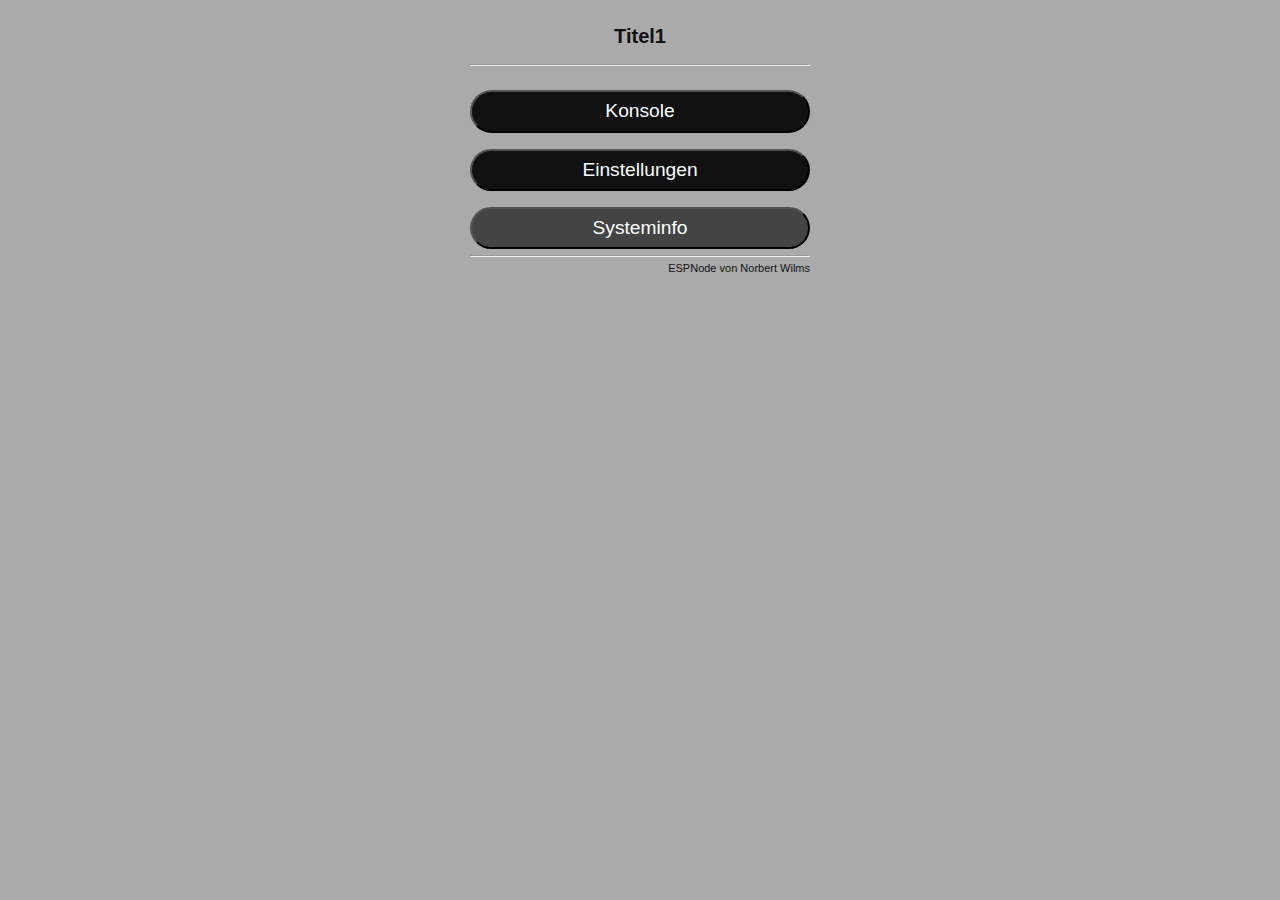
<file: data/index.html>
<!DOCTYPE html>
<html>
<head>
<meta charset="utf-8">
<meta name="viewport" content="width=device-width,initial-scale=1,user-scalable=no">
<link rel='stylesheet' type='text/css' href='style.css' />
<link rel="icon" type="image/x-icon" href="favicon.ico">
<script src="jquery.js"></script>
<script type="text/javascript">
var title="Hauptmenü";
var htmlversion = "0.999 beta3 (4/2025)";
var ledmatrix_active = 0;
var mqtt_active = 0;
var rf24gw_active = 0;
var display = 0;
var ledmatrix_x = 8;
var ledmatrix_y = 8;
var gateway = `ws://${window.location.hostname}/ws`;
var websocket;
var slider1val;
var slider1name;
var slider1label;
var slider2val;
var slider2name;
var slider2label;
var slider3val;
var slider3name;
var slider3label;
var temp;
var mqtt_active_old;
var mqttserver_old;
var mqttclient_old;
var mqtttopicp2_old;
var log_module_old;
var log_web_old;
var log_system_old;
var log_critical_old;
var log_mqtt_old;
var rf24hubname_old;
var rf24hubport_old;
var rf24gw_active_old;
var rf24gwno_old;
var rf24gwport_old;
var log_rf24_old;
var wifi_ssid_old;
var wifi_pass_old;
var tab_active;
const logs = [];
const stats = [];

window.addEventListener('load', onLoad);

function initWebSocket() {
    console.log('Trying to open a WebSocket connection...');
    websocket = new WebSocket(gateway);
    websocket.onopen    = onOpen;
    websocket.onclose   = onClose;
    websocket.onmessage = onMessage; // <-- add this line
}

function onOpen(event) {
    console.log('Connection opened');
//    alert(JSON.stringify(event.data));
    const json = JSON.parse(event.data, function (key, val) {
      prozessJS( key, val );
    });
}

function onClose(event) {
    console.log('Connection closed');
//    setTimeout(initWebSocket, 2000);
}

function onMessage(event) {
//  alert(JSON.stringify(event.data));
  const json = JSON.parse(event.data, function (key, val) {
    if (key.startsWith("audio_media_add_album") ) {
      prozessJS( "audio_media_add_album", val);
    } else
    if (key.startsWith("stat") ) {
      prozessJS( "stat", val);
    } else
    if (key.startsWith("tab_head") ) {
      prozessJS( "tab_head", val);
    } else
    if (key.startsWith("tab_line") ) {
      prozessJS( "tab_line", val);
    } else prozessJS( key, val );
  });
}

function onLoad(event) {
    initWebSocket();
}

function do_cmd(cmd, attr) {
  var mycmd = cmd + ":" + attr;
  websocket.send(mycmd);
}

$(document).ready(function(){
  switch_main();
  $("#titel2").hide();
  $("#rf24div").hide();
  $("#rf24log_div").hide();
  $("#out1div").hide();
  $("#out2div").hide();
  $("#out3div").hide();
  $("#out4div").hide();
  $("#sw1_div").hide();
  $("#sw2_div").hide();
  $("#sw3_div").hide();
  $("#sw4_div").hide();
  $("#slider1div").hide();
  $("#slider2div").hide();
  $("#slider3div").hide();
  $("#ledmatrix").hide();
  $("#audio_div").hide();
  $("#audio_radio_txt").hide();
  $("#audio_radio_but").hide();
  $("#audio_media_txt").hide();
  $("#audio_media_but").hide();
  $("#audio_speak_txt").hide();
  $("#audio_speak_but").hide();
  $("#audio_radio_settings").hide();
  $("#audio_media_settings").hide();
  $("#audio_speak_settings").hide();
  $("#audio_trebas").removeClass("change");
  $("#audio_menu").removeClass("change");
  $('#rf24gw').click(function() {
    if (!$(this).is(':checked')) {
      $("#rf24gw_div").hide();
      $("#rf24log_div").hide();
      rf24gw_active = 0;
    } else {
      $("#rf24gw_div").show();
      $("#rf24log_div").show();
      rf24gw_active = 1;
    }
  });
  $('#mqtt').click(function() {
    if (!$(this).is(':checked')) {
      $("#mqtt_div").hide();
      $("#mqttlog_div").hide();
      mqtt_active = 0;
    } else {
      $("#mqtt_div").show();
      $("#mqttlog_div").show();
      mqtt_active = 1;
    }
  });
  $('#console_tab1').click(function () {
    show_tab1();
    $.get("/debugfile.txt", function(data) {
      $("#console").html(data);
    });
  });

  $('#console_tab2').click(function () {
    show_tab2();
    $("#console").html(logs.join("\r\n"));
  });

  $('#console_tab3').click(function () {
    show_tab3();
    $("#console").html(stats.join("\r\n"));
  });

  $('#console_cmd').keypress(function(e) {
    // Enter pressed?
    if(e.which == 10 || e.which == 13) {
      var mycmd = $('#console_cmd').val();
      websocket.send(mycmd);
      $('#console_cmd').val("");
    }
  });

  $('#audio_radio_but').click(function () {
//    alert("audio_radio click func");
    do_cmd("audio_radio","1");
  });

  $('#audio_radio_but').change(function () {
    alert("audio_radio change func");
    $("#audio_radio_sel").empty();
    do_cmd("audio_radio_fill","1");
  });

  $('#audio_radio_sel').click(function() {
    $("#audio_radio_stn_name").val($('#audio_radio_sel option:selected').text());
    $("#audio_radio_stn_url").val($('#audio_radio_sel option:selected').val());
    do_cmd("audio_radio_set_stn",$('#audio_radio_sel option:selected').text());
  });
  $('#audio_media_but').click(function () {
    do_cmd("audio_media","1");
  });

  $('#audio_speak_but').click(function () {
    do_cmd("audio_speak","1");
  });

  $("#audio_vol").change(function() {
    do_cmd("audio_vol",$(this).val());
//    alert("audio_vol");
  });

  $("#audio_tre").change(function() {
    do_cmd("audio_tre",$(this).val());
//    alert("audio_tre");
  });

  $("#audio_bas").change(function() {
    do_cmd("audio_bas",$(this).val());
//    alert("audio_bas"+$(this).val());
  });

 });

function show_tab1() {
  $("#console_tab1").removeClass("tab_passive").addClass("tab_active");
  $("#console_tab2").removeClass("tab_active").addClass("tab_passive");
  $("#console_tab3").removeClass("tab_active").addClass("tab_passive");
  tab_active = 1;
}

function show_tab2() {
  $("#console_tab2").removeClass("tab_passive").addClass("tab_active");
  $("#console_tab1").removeClass("tab_active").addClass("tab_passive");
  $("#console_tab3").removeClass("tab_active").addClass("tab_passive");
  tab_active = 2;
}

function show_tab3() {
  $("#console_tab3").removeClass("tab_passive").addClass("tab_active");
  $("#console_tab1").removeClass("tab_active").addClass("tab_passive");
  $("#console_tab2").removeClass("tab_active").addClass("tab_passive");
  tab_active = 3;
}

function prozessJS( key, val ) {
//alert(key + " : " + JSON.stringify(val));
  switch(key) {
// Alle Seiten    
    case "titel1":
      $("#titel1").html(val);
      $("#titel").html(val+" - "+title);
    break;
    case "titel2":
      $("#titel2").html(val);
      $("#titel2").show();
    break;
// Hauptseite 
    case "out1":
      $("#out1").html(val);
      $("#out1div").show();
    break;
    case "out2":
      $("#out2").html(val);
      $("#out2div").show();
    break;
    case "out3":
      $("#out3").html(val);
      $("#out3div").show();
    break;
    case "out4":
      $("#out4").html(val);
      $("#out4div").show();
    break;
    case "sw1":
      if ( val > 0.5 ) {
        $("#sw1_but").css("color","black").css("background-color","yellow");
        $("#sw1_but").html("ein");
      } else {
        $("#sw1_but").css("color","white").css("background-color","black");
        $("#sw1_but").html("aus");
      }
    break;
    case "sw1_format":
      $("#sw1_div").css("width","100%");
      $("#sw1_div").show();
    break;
    case "sw1_label":
      $("#sw1_lab").html(val);
    break;
    case "sw2":
      if ( val > 0.5 ) {
        $("#sw2_but").css("color","black").css("background-color","yellow");
        $("#sw2_but").html("ein");
      } else {
        $("#sw2_but").css("color","white").css("background-color","black");
        $("#sw2_but").html("aus");
      }
    break;
    case "sw2_format":
      $("#sw1_div").css("width","50%");
      $("#sw2_div").css("width","50%");
      $("#sw2_div").show();
    break;
    case "sw2_label":
      $("#sw2_lab").html(val);
    break;
    case "sw3":
      if ( val > 0.5 ) {
        $("#sw3_but").css("color","black").css("background-color","yellow");
        $("#sw3_but").html("ein");
      } else {
        $("#sw3_but").css("color","white").css("background-color","black");
        $("#sw3_but").html("aus");
      }
    break;
    case "sw3_format":
      $("#sw1_div").css("width","33%");
      $("#sw2_div").css("width","33%");
      $("#sw3_div").css("width","33%");
      $("#sw3_div").show();
    break;
    case "sw3_label":
      $("#sw3_lab").html(val);
    break;
    case "sw4":
      if ( val > 0.5 ) {
        $("#sw4_but").css("color","black").css("background-color","yellow");
        $("#sw4_but").html("ein");
      } else {
        $("#sw4_but").css("color","white").css("background-color","black");
        $("#sw4_but").html("aus");
      }
    break;
    case "sw4_format":
      $("#sw1_div").css("width","25%");
      $("#sw2_div").css("width","25%");
      $("#sw3_div").css("width","25%");
      $("#sw4_div").css("width","25%");
      $("#sw4_div").show();
    break;
    case "sw4_label":
      $("#sw4_lab").html(val);
    break;
    case "slider1":
      $("#slider1div").show();
      $("#slider1").change(function() {
        var mycmd = slider1name;
        mycmd = mycmd + "=";
        mycmd = mycmd + $(this).val();
        websocket.send(mycmd);
      });
    break;
    case "slider1name":
      slider1name = val;
    break;
    case "slider1label":
      slider1label = val;
      $("#slider1label").html(val);
    break;
    case "slider1max":
      $("#slider1").attr('max', val);
    break;
    case "slider1val":
      slider1val = val;
      $("#slider1").val(val);
      $("#slider1label").html(slider1label+": "+slider1val);
    break;
    case "slider2":
      $("#slider2div").show();
      $("#slider2").change(function() {
        var mycmd = slider2name;
        mycmd = mycmd + "=";
        mycmd = mycmd + $(this).val();
        websocket.send(mycmd);
      });
    break;
    case "slider2name":
      slider2name = val;
    break;
    case "slider2label":
      slider2label = val;
      $("#slider2label").html(val);
    break;
    case "slider2max":
      $("#slider2").attr('max', val);
    break;
    case "slider2val":
      slider2val = val;
      $("#slider2").val(val);
      $("#slider2label").html(slider2label+": "+slider2val);
    break;
    case "slider3":
      $("#slider3div").show();
      $("#slider3").change(function() {
        var mycmd = slider3name;
        mycmd = mycmd + "=";
        mycmd = mycmd + $(this).val();
        websocket.send(mycmd);
      });
    break;
    case "slider3name":
      slider3name = val;
    break;
    case "slider3label":
      slider3label = val;
      $("#slider3label").html(val);
    break;
    case "slider3max":
      $("#slider3").attr('max', val);
    break;
    case "slider3val":
      slider3val = val;
      $("#slider3").val(val);
      $("#slider3label").html(slider3label+": "+slider3val);
    break;
    case "matrix_x":
      ledmatrix_x = val;
    break;
    case "matrix_y":
      ledmatrix_y = val;
    break;
    case "matrix":
    // Matrix mit daten füllen
      for (let i = 0; i < val.length; i++) {
        if ( val[i] == "1" ) {
          $("#disp_dot_"+i).css("background","white");
        } else {
          $("#disp_dot_"+i).css("background","gray");
        }
      }
    break;
    case "show_matrix":
    // Aufbau der LED Matrix
      for (let y = 0; y < ledmatrix_y; y++) {
        $("#display").append("<div id='disp_line_"+y+"' class='ledmatrix_line'><div>");
        for (let x = 0; x < ledmatrix_x; x++) {
          var z = ledmatrix_x * y + x;
          $("#disp_line_"+y).append("<div id='disp_dot_"+z+"' class='ledmatrix_dot'><div>");
        }
      }
      $("#ledmatrix").show();
    break;
// Ab hier Audiomodul    
    case "audio_show":
      $("#audio_div").show();
    break;
    case "audio_trebas_enable":
    if ( val > 0.5 ) {
        $("#audio_trebas_enable").show();
      } else {
        $("#audio_trebas_enable").hide();
      }
    break;
    case "audio_trebas_settings":
      if ( val > 0.5 ) {
        $("#audio_settings").show();
      } else {
        $("#audio_settings").hide();
      }
    break;
    case "audio_settings":
      if ( val > 0.5 ) {
        $("#audio_settings").show();
      } else {
        $("#audio_settings").hide();
      }
    break;
    case "audio_radio_show":
      if ( val > 0.5 ) {
        $("#audio_radio_txt").show();
        $("#audio_radio_but").show();
      }
    break;
    case "audio_radio":
      audio_mediaswitch();
      if ( val > 0.5 ) {
        $("#audio_radio_but").css("color","black").css("background-color","yellow");
        $("#audio_radio_but").html("ein");
        $("#audio_radio_settings").show();
      }
    break;
    case "audio_media_show":
    // Zeigt den Mediaplayerbutton an wenn val = 1 sonst wird er ausgeblendet
      if ( val > 0.5 ) {
        $("#audio_media_txt").show();
        $("#audio_media_but").show();
      }
    break;
    case "audio_media":
    // Schaltet den Mediaplayer ein
      audio_mediaswitch();
      if ( val > 0.5 ) {
        $("#audio_media_but").css("color","black").css("background-color","yellow");
        $("#audio_media_but").html("ein");
        $("#audio_media_settings").show();
        $("#audio_media_alben").html(" ");
      }
    break;
    case "audio_media_active":
    // Schaltet den Mediaplayer ein
      if ( val > 0.5 ) {
        $("#audio_media_but").css("color","black").css("background-color","yellow");
        $("#audio_media_but").html("ein");
        $("#audio_media_alben").html(" ");
        $("#audio_trebas").removeClass("change");
        $("#audio_menu").removeClass("change");
        $("#audiomsg1div").hide();
        $("#audiomsg2div").hide();
        $("#audiomsg3div").hide();
        $("#audiomsg4div").hide();
        $("#audio_trebas_settings").hide();
        $("#audio_settings").hide();
        $("#audio_radio_settings").hide();
        $("#audio_media_settings").show();
        $("#audio_speak_settings").hide();
      }
    break;
    case "audio_media_add_album":
// Syntax: Typ: A=Album, T=Titel; Albumnummer; Titelnummer (0 bei Album); Titel
//      $("#audio_media_alben").append("...");
      const AlbumData = val.split("#");
      if (AlbumData[0] == "A") {
        $("#audio_media_alben").append("<img id='mp_album"+AlbumData[1]+"_play' src='play.png' height=#50px' width='50px'>"+
                                   "<img id='mp_album"+AlbumData[1]+"_img' src='dir_close.png' height='50px' width='50px'>"+
                                   "<div style='width: 200px;float: right;'>"+AlbumData[3]+"</div><br>"+
                                   "<div id='mp_album"+AlbumData[1]+"'></div");
        $("#mp_album"+AlbumData[1]).hide();
        $("#mp_album"+AlbumData[1]+"_img").click(function() {
          if ($("#mp_album"+AlbumData[1]).is(':hidden')) {
            $("#mp_album"+AlbumData[1]+"_img").attr("src","dir_open.png");
            $("#mp_album"+AlbumData[1]).show();
            $("#mp_album"+AlbumData[1]+"_play").attr("src","leer.png");
//            alert("Now request Albumdata");
            do_cmd("audio_media_get_album",AlbumData[1]);
          } else {
            $("#mp_album"+AlbumData[1]+"_img").attr("src","dir_close.png");
            $("#mp_album"+AlbumData[1]).hide();
            $("#mp_album"+AlbumData[1]+"_play").attr("src","play.png");
          }
        });
        $("#mp_album"+AlbumData[1]+"_play").click(function() {
          //alert("Play_dir:"+AlbumData[1]);
          do_cmd("audio_media_play_album",AlbumData[1]);
        });
        } else {
        $("#mp_album"+AlbumData[1]).append("<img id='mp_d"+AlbumData[1]+"f"+AlbumData[2]+"_play' src='play.png' height='50px' width='50px'>"+
                                  "<img src='leer.png' height='50px' width='50px'>"+
                                  "<img id='mp_d"+AlbumData[1]+"f"+AlbumData[2]+"_img' src='mp3file.png' height='50px' width='50px'>"+
                                  "<div style='width: 150px;float: right;'>"+AlbumData[3]+"</div><br>");
        $("#mp_d"+AlbumData[1]+"f"+AlbumData[2]+"_play").click(function() {
          //alert("Play_dir:"+AlbumData[1]+" File:"+AlbumData[2]);
          do_cmd("audio_media_play_song",AlbumData[1]+"#"+AlbumData[2]);
        });
      }

    break;
    case "audio_speak_show":
      if ( val > 0.5 ) {
        $("#audio_speak_txt").show();
        $("#audio_speak_but").show();
      }
    break;
    case "audio_speak":
      audio_mediaswitch();
      if ( val > 0.5 ) {
        $("#audio_speak_but").css("color","black").css("background-color","yellow");
        $("#audio_speak_but").html("ein");
        $("#audio_speak_settings").show();
      }
    break;
    case "audio_vol":
      $("#audio_vol").val(val);
    break;
    case "audio_tre":
      $("#audio_tre").val(val);
    break;
    case "audio_bas":
      $("#audio_bas").val(val);
    break;
    case "audiomsg1":
      $("#audiomsg1div").show();
      $("#audiomsg1").html(val);
    break;
    case "audiomsg2":
      $("#audiomsg2div").show();
      $("#audiomsg2").html(val);
    break;
    case "audiomsg3":
      $("#audiomsg3div").show();
      $("#audiomsg3").html(val);
    break;
    case "audiomsg4":
      $("#audiomsg4div").show();
      $("#audiomsg4").html(val).css("fontSize", 10);
    break;
    case "audio_radio_empty":
      $('#audio_radio_sel').empty();
    break;
    case "audio_radio_add_stn":
      const valArray = val.split(";");
      $('#audio_radio_sel').append($('<option>', {
        value: valArray[0],
        text: valArray[1]
      }));
    break;
    case "audio_radio_stn_name":
      $("#audio_radio_stn_name").val(val);
    break;
    case "audio_radio_stn_url":
      $("#audio_radio_stn_url").val(val);
    break;
    //Ab hier Konsole
    case "log":
      logs[logs.length]=val;
      if ( tab_active == 2 ) {
        $('#console').html(logs.join("\r\n"));
      }
    break;
    case "logclear":
      if ( tab_active == 2 ) {
        $('#console').html(" ");
      }
      logs.length = 0;
    break;
    case "stat":
      show_tab3();
      stats[stats.length]=val;
      if ( tab_active == 3 ) {
        $('#console').html(stats.join("\r\n"));
      }
    break;
    case "clear_stat":
      if ( tab_active == 3 ) {
        $('#console').html(" ");
      }
      stats.length = 0;
    break;

// Ab hier für Einstellungen
case "wifi_ssid":
      $("#wifi_ssid").val(val);
      wifi_ssid_old = val;
    break;
    case "wifi_pass":
      $("#wifi_pass").val(val);
      wifi_pass_old = val;
    break;
    case "set_rf24gw_enable":
      if ( val == 1 ) { 
        $('#rf24gw_fs').show();
      } else { 
        $('#rf24gw_fs').hide(); 
      }
    break;
    case "set_rf24gw_active":
      if ( val == 1 ) {
        rf24gw_active = true;
        rf24gw_active_old = true;
        $("#rf24gw_div").show(); 
        $("#rf24log_div").show();
	      $('#rf24gw').prop('checked', true);
      } else {
        rf24gw_active = false;
        rf24gw_active_old = false;
        $("#rf24gw_div").hide();
        $("#rf24log_div").hide();
	      $('#rf24gw').prop('checked', false);
      }
    break;
    case "set_RF24HUB-Server":
      rf24hubname_old = val;
      $('#rf24hubname').val(val);
    break;
    case "set_RF24HUB-Port":
      rf24hubport_old = val;
      $('#rf24hubport').val(val);
    break;
    case "set_RF24GW-Port":
      rf24gwport_old = val;
      $('#rf24gwport').val(val);
    break;
    case "set_RF24GW-No":
      rf24gwno_old = val;
      $('#rf24gwno').val(val);
    break;
    case "set_mqtt_enable":
      if (val == 1) {
        $('#mqtt_fs').show();
      } else {
        $('#mqtt_fs').hide();
        $('#mqttlog_div').hide();
      }
    break;
    case "set_mqtt_active":
      if (val == 1) {
        mqtt_active_old = true;
        $('#mqtt_div').show();
        $('#mqttlog_div').show();
	      $('#mqtt').prop('checked', true);
        mqtt_active = true;
      } else {
        mqtt_active_old = false;
        $('#mqtt_div').hide();
        $('#mqttlog_div').hide();
	      $('#mqtt').prop('checked', false);
        mqtt_active = false;
      }
    break;
    case "set_mqttserver":
      mqttserver_old = val;
      $('#mqttserver').val(val);
    break;
    case "set_mqttclient":
      mqttclient_old = val;
      $('#mqttclient').val(val);
    break;
    case "set_mqtttopicp2":
      mqtttopicp2_old = val;
      $('#mqtttopicp2').val(val);
    break;
    case "log_module":
      if ( val == 1 ) {
        log_module_old = true;
        $('#log_module').prop('checked', true);
      } else {
        log_module_old = false;
        $('#log_module').prop('checked', false);
      }
    break;
    case "log_rf24":
      if ( val == 1 ) {
        log_rf24_old = true;
        $('#log_rf24').prop('checked', true);
      } else {
        log_rf24_old = false;
        $('#log_rf24').prop('checked', false);
      }
    break;
    case "log_mqtt":
      if ( val == 1 ) {
        log_mqtt_old = true;
        $('#log_mqtt').prop('checked', true);
      } else {
        log_mqtt_old = false;
        $('#log_mqtt').prop('checked', false);
      }
    break;
    case "log_web":
      if ( val == 1 ) {
        log_web_old = true;
        $('#log_web').prop('checked', true);
      } else {
        log_web_old = false;
        $('#log_web').prop('checked', false);
      }
    break;
    case "log_system":
      if ( val == 1 ) {
        log_system_old = true;
        $('#log_system').prop('checked', true);
      } else {
        log_system_old = false;
        $('#log_system').prop('checked', false);
      }
    break;
    case "log_critical":
      if ( val == 1 ) {
        log_critical_old = true;
        $('#log_critical').prop('checked', true);
      } else {
        log_critical_old = false;
        $('#log_critical').prop('checked', false);
      }
    break;

// Ab hier für Sysinfo
    case "wifi_network":
      $("#wifinw2").append(" "+val+"<br>");
    break;
    case "Platform":
      $("#Tab").append("<tr><td colspan=2 class='tab_head'>Host:</td></tr>"+
                       "<tr><td class='tab_left'> Platform: </td><td class='tab_right'>"+val+"</td></tr>");
    break;
    case "Cores":
      $("#Tab").append("<tr><td class='tab_left'> Cores: </td><td class='tab_right'>"+val+"</td></tr>");
    break;
    case "Hostname":
      $("#Tab").append("<tr><td class='tab_left'> Hostname: </td><td class='tab_right'>"+val+"</td></tr>");
    break;
    case "CpuFreq":
      $("#Tab").append("<tr><td class='tab_left'> CPU Speed: </td><td class='tab_right'>"+val+"</td></tr>");
    break;
    case "FlashSize":
      $("#Tab").append("<tr><td class='tab_left'> Flash Size: </td><td class='tab_right'>"+val+"</td></tr>");
    break;
    case "FlashFreq":
      $("#Tab").append("<tr><td class='tab_left'> Flash Speed: </td><td class='tab_right'>"+val+"</td></tr>");
    break;
    case "Sketchsize":
      $("#Tab").append("<tr><td class='tab_left'> Sketch Size: </td><td class='tab_right'>"+val+"</td></tr>");
    break;
    case "Freespace":
      $("#Tab").append("<tr><td class='tab_left'> Free Space: </td><td class='tab_right'>"+val+"</td></tr>");
    break;
    case "Heap_free":
      $("#Tab").append("<tr><td class='tab_left'> Heap Free: </td><td class='tab_right'>"+val+"</td></tr>");
    break;
    case "Heap_max":
      $("#Tab").append("<tr><td class='tab_left'> Heap Max: </td><td class='tab_right'>"+val+"</td></tr>");
    break;
    case "Heap_frag":
      $("#Tab").append("<tr><td class='tab_left'> Heap Fragmentation: </td><td class='tab_right'>"+val+"</td></tr>");
    break;
    case "PSRamSize":
      $("#Tab").append("<tr><td class='tab_left'> PSRAM Size: </td><td class='tab_right'>"+val+"</td></tr>");
    break;
    case "PsRamFree":
      $("#Tab").append("<tr><td class='tab_left'> PSRAM Free: </td><td class='tab_right'>"+val+"</td></tr>");
    break;
    case "ResetReason":
      $("#Tab").append("<tr><td class='tab_left'> Reset Reason: </td><td class='tab_right'>"+val+"</td></tr>");
    break;
    case "Vcc":
      $("#Tab").append("<tr><td class='tab_left'> Vcc: </td><td class='tab_right'>"+val+"</td></tr>");
    break;
    case "UpTime":
      $("#Tab").append("<tr><td class='tab_left'> Uptime: </td><td class='tab_right'>"+val+"</td></tr>");
    break;
    case "IP":
      $("#Tab").append("<tr><td colspan=2 class='tab_head'>Network:</td></tr>"+
                       "<tr><td class='tab_left'> IP Address: </td><td class='tab_right'>"+val+"</td></tr>");
    break;
    case "SubNetMask":
      $("#Tab").append("<tr><td class='tab_left'> Sub Net Mask: </td><td class='tab_right'>"+val+"</td></tr>");
    break;
    case "GW-IP":
      $("#Tab").append("<tr><td class='tab_left'> Gateway IP: </td><td class='tab_right'>"+val+"</td></tr>");
    break;
    case "DnsIP":
      $("#Tab").append("<tr><td class='tab_left'> DNS Server IP: </td><td class='tab_right'>"+val+"</td></tr>");
    break;
    case "SSID":
      $("#Tab").append("<tr><td class='tab_left'> SSID: </td><td class='tab_right'>"+val+"</td></tr>");
    break;
    case "Channel":
      $("#Tab").append("<tr><td class='tab_left'> Channel: </td><td class='tab_right'>"+val+"</td></tr>");
    break;
    case "BSSID":
      $("#Tab").append("<tr><td class='tab_left'> BSSID: </td><td class='tab_right'>"+val+"</td></tr>");
    break;
    case "MAC":
      $("#Tab").append("<tr><td class='tab_left'> MAC Address: </td><td class='tab_right'>"+val+"</td></tr>");
    break;
    case "IdeVer":
      $("#Tab").append("<tr><td colspan=2 class='tab_head'>Build System:</td></tr>"+
                       "<tr><td class='tab_left'> IDE Version: </td><td class='tab_right'>"+val+"</td></tr>");
    break;
    case "CoreVer":
      $("#Tab").append("<tr><td class='tab_left'> Core Version: </td><td class='tab_right'>"+val+"</td></tr>");
    break;
    case "SdkVer":
      $("#Tab").append("<tr><td class='tab_left'> SDK Version: </td><td class='tab_right'>"+val+"</td></tr>");
    break;
    case "SW":
      $("#Tab").append("<tr><td class='tab_left'> Software Version: </td><td class='tab_right'>"+val+"</td></tr>");
      $("#Tab").append("<tr><td class='tab_left'> HTML Version: </td><td class='tab_right'>"+htmlversion+"</td></tr>");
    break;
    case "mqttserver":
      if (mqtt_active == 1)
        $("#Tab").append("<tr><td colspan=2 class='tab_head'>MQTT:</td></tr>"
			  +"<tr><td class='tab_left'> MQTT Server: </td><td class='tab_right'>"+val+"</td></tr>");
    break;
    case "mqttclient":
      if (mqtt_active == 1)
        $("#Tab").append("<tr><td class='tab_left'> MQTT Client: </td><td class='tab_right'>"+val+"</td></tr>");
    break;
    case "mqtttopicp2":
      if (mqtt_active == 1)
        $("#Tab").append("<tr><td class='tab_left'> MQTT Topic Part2: </td><td class='tab_right'>"+val+"</td></tr>");
    break;
    case "RF24HUB-Server":
      if ( rf24gw_active == 1 ) 
        $("#Tab").append("<tr><td colspan=2 class='tab_head'>RF24 Gateway:</td></tr>"
            +"<tr><td class='tab_left'> RF24 Hub Server: </td><td class='tab_right'>"+val+"</td></tr>");
    break;
    case "RF24HUB-Port":
      if ( rf24gw_active == 1 ) 
        $("#Tab").append("<tr><td class='tab_left'> RF24 Hub UDP Port: </td><td class='tab_right'>"+val+"</td></tr>");
    break;
    case "RF24GW-Port":
      if ( rf24gw_active == 1 ) 
        $("#Tab").append("<tr><td class='tab_left'> RF24 GW UDP Port: </td><td class='tab_right'>"+val+"</td></tr>");
    break;
    case "RF24GW-No":
      if ( rf24gw_active == 1 ) 
        $("#Tab").append("<tr><td class='tab_left'> RF24 GW Nummer: </td><td class='tab_right'>"+val+"</td></tr>");
    break;
    case "sens-hw":
      $("#Tab").append("<tr><td colspan=2 class='tab_head'>Sensor:</td></tr>");
      $("#Tab").append("<tr><td class='tab_left'> Hardware: </td><td class='tab_right'>"+val+"</td></tr>");
    break;  
    case "sens-res":
      $("#Tab").append("<tr><td class='tab_left'> Resolution: </td><td class='tab_right'>"+val+"</td></tr>");
    break;
    case "sdcard_enable":
      if (val > 0.5) {
        $("#Tab").append("<tr><td colspan=2 class='tab_head'>SD-Karte:</td></tr>");
      }
    break;
    case "sdcard_size":
      let n1 = val/1000/1000/1000;
      $("#Tab").append("<tr><td class='tab_left'> Größe: </td><td class='tab_right'>"+n1.toFixed(2)+" GB</td></tr>");
    break;
    case "sdcard_used":
      let n2 = val/1000/1000/1000;
      $("#Tab").append("<tr><td class='tab_left'> Belegt: </td><td class='tab_right'>"+n2.toFixed(2)+" GB</td></tr>");
    break;
    case "tab_head":
      $("#Tab tr:last").after("<tr><td colspan=2 class='tab_head'>"+val+"</td></tr>");
    break;
    case "tab_line":
      tabline = val.split("#");
      $("#Tab tr:last").after("<tr><td class='tab_left'>"+tabline[0]+"</td><td class='tab_right'>"+tabline[1]+"</td></tr>");
    break;
    case "alert":
      alert(val);
    break;
    default:
//      alert("nicht zugeordnet "+ JSON.stringify(key) + " : " + JSON.stringify(val));
    break; 
  }
}

function hide_all() {
  $("#page_main").hide();
  $("#page_console").hide();
  $("#page_settings").hide();
  $("#page_sysinfo").hide();
  $("#page_logfile").hide();
  $("#but_main").hide();
  $("#but_cons").hide();
  $("#but_sett").hide();
  $("#but_stor").hide();
  $("#but_logd").hide();
  $("#but_uhtm").hide();
  $("#but_boot").hide();
  $("#but_sysi").hide();
  $("#but_logs").hide();
}

function switch_main() {
  hide_all();
  $("#page_main").show();
  $("#but_cons").show();
  $("#but_sett").show();
  $("#but_sysi").show();
}

function switch_console() {
  hide_all();
  show_logs = 1;
  $("#page_console").show();
  $("#but_main").show();
  $("#but_sett").show();
  $("#but_sysi").show();
  $('#console').html(logs.join("\r\n"));
  show_tab2();
}

function switch_settings() {
  hide_all();
  $("#page_settings").show();
  $("#but_main").show();
  $("#but_cons").show();
  $("#but_stor").show();
  $("#but_uhtm").show();
  $("#but_boot").show();
  $("#but_sysi").show();
  $("#but_logs").show();
  $("#but_logd").show();
}

function switch_update() {
  window.location.pathname = "/update"
}

function switch_sysinfo() {
  hide_all();
  $("#Tab").html("<tr><td colspan=2 class=\"tab_head\">WiFi Networks</td></tr><tr><td colspan=2><div id=\"wifinw2\"></div></td></tr><tr><td colspan=2 class=\"tab_right\"><div id=\"wifinw1\"><button id=\"wifiscan\" class=\"button bg_gr\">Scan</button></div></td></tr>");
  $('#wifiscan').on('click', function () {
//    alert("Wifi Scan");
    do_cmd("wifiscan","1");
    $("#wifinw2").html("Scanning ... please wait").show();
    $("#wifinw1").hide();
    window.setTimeout(function(){
      $("#wifinw2").html("");
      $("#wifinw1").show();
      do_cmd("wifishow","1");
    }, 20000);
  });
  $("#page_sysinfo").show();
  $("#but_main").show();
  $("#but_cons").show();
  $("#but_sett").show();
  do_cmd("ws_sysinfo", "1");
}

function store() {
  if ( $("#rf24gw").is(":checked") ) {
    if ( ! rf24gw_active_old ) {
      do_cmd("rf24gw_active", "1");
      rf24gw_active_old = true;
    }
    if ( rf24hubname_old != $("#rf24hubname").val() ) {
      do_cmd("rf24hubname", $("#rf24hubname").val());
      rf24hubname_old = $("#rf24hubname").val();
    }
    if ( rf24hubport_old != $("#rf24hubport").val() ) {
      do_cmd("rf24hubport", $("#rf24hubport").val());
      rf24hubport_old = $("#rf24hubport").val();
    }
    if ( rf24gwport_old != $("#rf24gwport").val() ) {
      do_cmd("rf24gwport", $("#rf24gwport").val());
      rf24gwport_old = $("#rf24gwport").val();
    }
    if ( rf24gwno_old != $("#rf24gwno").val() ) {
      do_cmd("rf24gwno", $("#rf24gwno").val());
      rf24gwno_old = $("#rf24gwno").val();
    }
  } else {
    if ( rf24gw_active_old ) {
      do_cmd("rf24gw_active", "0");
    }
    rf24gw_active_old = false;
  }
  if ( $("#mqtt").is(":checked") ) {
    if ( ! mqtt_active_old ) {
      do_cmd("mqtt_active", "1");
    }
    if ( mqttclient_old != $("#mqttclient").val() ) {
      do_cmd("mqttclient", $("#mqttclient").val());
      mqttclient_old = $("#mqttclient").val();
    }
    if ( mqttserver_old != $("#mqttserver").val() ) {
      do_cmd("mqttserver", $("#mqttserver").val());
      mqttserver_old = $("#mqttserver").val();
    }
    if ( mqtttopicp2_old != $("#mqtttopicp2").val() ) {
      do_cmd("mqtttopic2", $("#mqtttopic2").val());
      mqtttopicp2_old = $("#mqtttopicp2").val();
    }
  } else {
    if ( mqtt_active_old ) {
      do_cmd("mqtt_active", "0");
    }
  }
  if ( $("#log_rf24").is(":checked") ) {
    if ( ! log_rf24_old ) {
      do_cmd("log_rf24", "1");
      log_rf24_old = true;
    }
  } else {
    if ( log_rf24_old ) {
      do_cmd("log_rf24", "0");
      log_rf24_old = false;
    }
  }
  if ( $("#log_module").is(":checked") ) {
    if ( ! log_module_old ) {
      do_cmd("log_module", "1");
      log_module_old = true;
    }
  } else {
    if ( log_module_old ) {
      do_cmd("log_module", "0");
      log_module_old = false;
    }
  }
  if ( $("#log_mqtt").is(":checked") ) {
    if ( ! log_mqtt_old ) {
      do_cmd("log_mqtt", "1");
      log_mqtt_old = true;
    }
  } else {
    if (   log_mqtt_old ) {
      do_cmd("log_mqtt", "0");
      log_mqtt_old = flase;
    }
  }
  if ( $("#log_web").is(":checked") ) {
    if ( ! log_web_old ) {
      do_cmd("log_web", "1");
      log_web_old = true;
    }
  } else {
    if (   log_web_old ) {
      do_cmd("log_web", "0");
      log_web_old = false;
    }
  }
  if ( $("#log_system").is(":checked") ) {
    if ( ! log_system_old ) {
      do_cmd("log_system", "1");
      log_system_old = true;
    }
  } else {
    if (   log_system_old ) {
      do_cmd("log_system", "0");
      log_system_old = false;
    }
  }
  if ( $("#log_critical").is(":checked") ) {
    if ( ! log_critical_old ) {
      do_cmd("log_critical", "1");
      log_critical_old = true;
    }
  } else {
    if (   log_critical_old ) {
      do_cmd("log_critical", "0");
      log_critical_old = false;
    }
  }
  if ( $("#wifi_ssid").val() != wifi_ssid_old && $("#wifi_ssid").val().length > 0 ) {
    do_cmd("wifi_ssid", $("#wifi_ssid").val());
  }
  if ( $("#wifi_pass").val() != wifi_pass_old && $("#wifi_pass").val().length > 0 ) {
    do_cmd("wifi_pass", $("#wifi_pass").val());
  }
  alert("Werte gespeichert");
}

function do_restart() {
  var r = confirm("Wirklich neustarten?");
  if (r == true) {
    do_cmd("restart", "1");
    setTimeout(function(){
      window.location.reload();
    }, 15000);
  }
}

function dellog() {
  var r = confirm("Logfile löschen?");
  if (r == true) {
    do_cmd("dellogfile", "1");
  }
}

// Ab hier Funktionen fuer das Audio Modul
// Öffnet die Einstellung für Bässe und Höhen 
// über das "Hamburger"-Menü 
function audio_trebas() {
  if ($("#audio_trebas").hasClass("change")) {
    $("#audio_trebas").removeClass("change");
    $("#audio_trebas_settings").hide();
  } else {
    $("#audio_trebas").addClass("change");
    $("#audio_trebas_settings").show();
  }
}

function audio_menu() {
  if ($("#audio_menu").hasClass("change")) {
    $("#audio_menu").removeClass("change");
    $("#audio_settings").hide();
  } else {
    $("#audio_menu").addClass("change");
    $("#audio_settings").show();
    $("#audio_media_alben").html(" ");
    do_cmd("allAlbum2Web","1");
  }
}

function audio_mediaswitch() {
  $("#audio_trebas").removeClass("change");
  $("#audio_menu").removeClass("change");
  $("#audiomsg1div").hide();
  $("#audiomsg2div").hide();
  $("#audiomsg3div").hide();
  $("#audiomsg4div").hide();
  $("#audio_trebas_settings").hide();
  $("#audio_settings").hide();
  $("#audio_radio_settings").hide();
  $("#audio_media_settings").hide();
  $("#audio_speak_settings").hide();
  $("#audio_radio_but").css("color","white").css("background-color","black");
  $("#audio_radio_but").html("aus");
  $("#audio_media_but").css("color","white").css("background-color","black");
  $("#audio_media_but").html("aus");
  $("#audio_speak_but").css("color","white").css("background-color","black");
  $("#audio_speak_but").html("aus");
}

// Ab hier Funktionen fuer das Audio Modul Radio

function audio_radio_stn_update() {
  do_cmd("audio_radio_save_stn_name",$("#audio_radio_stn_name").val());
  do_cmd("audio_radio_save_stn_url",$("#audio_radio_stn_url").val());
  $('#audio_radio_sel')
    .find('option')
    .remove()
    .end()
  ;
}

</script>

<title id="titel"></title>
</head>
<body>
<div class="wrapper">
  <div class="div_header">
    <h2 id="titel1" class="titel1">Titel1</h2>
    <h3 id="titel2" class="titel2">Titel2</h3>
    <hr>
  </div>
  <div id="page_main" class="div_content">
    <div id="rf24div">
      <div id="rf24" class="msg_div"></div>
      <hr>
    </div>
    <div id="out1div">
      <div id="out1" class="msg_div"></div>
      <hr>
    </div>
    <div id="out2div">
      <div id="out2" class="msg_div"></div>
      <hr>
    </div>
    <div id="out3div">
      <div id="out3" class="msg_div"></div>
      <hr>
    </div>
    <div id="out4div">
      <div id="out4" class="msg_div"></div>
      <hr>
    </div>
    <div id="sw1_div" class="sw_div">
      <div id='sw1_lab' class='sw_label'>
      </div>
      <div>
        <button id='sw1_but' class='sw_button' onclick='do_cmd("sw1","2");'>
          ???
        </button>
      </div>
    </div>
    <div id="sw2_div" class="sw_div">
      <div id='sw2_lab' class='sw_label'>
      </div>
      <div>
        <button id='sw2_but' class='sw_button' onclick='do_cmd("sw2","2");'>
          ???
        </button>
      </div>
    </div>
    <div id="sw3_div" class="sw_div">
      <div id='sw3_lab' class='sw_label'>
      </div>
      <div>
        <button id='sw3_but' class='sw_button' onclick='do_cmd("sw3","2");'>
          ???
        </button>
      </div>
    </div>
    <div id="sw4_div" class="sw_div">
      <div id='sw4_lab' class='sw_label'>
      </div>
      <div>
        <button id='sw4_but' class='sw_button' onclick='do_cmd("sw4","2");'>
          ???
        </button>
      </div>
    </div>
    <div id="slider1div" class="slidecontainer">
      <label for='slider1' id='slider1label'></label>
      <input type='range' name='slider1' class="slider" id='slider1' min='0' max='255' value='0'>	
    </div>
    <div id="slider2div" class="slidecontainer">
      <label for='slider2' id='slider2label'></label>
      <input type='range' name='slider2' class="slider" id='slider2' min='0' max='255' value='0'>	
    </div>
    <div id="slider3div" class="slidecontainer">
      <label for='slider3' id='slider3label'></label>
      <input type='range' name='slider3' class="slider" id='slider3' min='0' max='255' value='0'>	
    </div>
    <div id="ledmatrix" class="ledmatrix_div">
	    <div style="width:10px;"></div>
	    <div id="display" class="display"></div>
    </div>
    <div id="audio_div" class="audio_div">
      <div id="audiomsg1div">
        <div id="audiomsg1" class="msg_div"></div>
        <hr>
      </div>
      <div id="audiomsg2div">
        <div id="audiomsg2" class="msg_div"></div>
        <hr>
      </div>
      <div id="audiomsg3div">
        <div id="audiomsg3" class="msg_div"></div>
        <hr>
      </div>
      <div id="audiomsg4div">
        <div id="audiomsg4" class="msg_div"></div>
        <hr>
      </div>
      <div id="audio_radio" class="audio_sw_div">
        <p id="audio_radio_txt">Radio</p>
        <button id='audio_radio_but' class='sw_button'>
          aus
        </button>
      </div>
      <div id="audio_media" class="audio_sw_div">
        <p id="audio_media_txt">Media</p>
        <button id='audio_media_but' class='sw_button'>
          aus
        </button>
      </div>
      <div id="audio_speak" class="audio_sw_div">
        <p id="audio_speak_txt">BT</p>
        <button id='audio_speak_but' class='sw_button'>
          aus
        </button>
      </div>
      <hr>
      <div class="slidecontainer">
        <p style="margin-top: 2cm;">Lautstärke</p>
        <input type='range' name='audio_vol' class='slider' id='audio_vol' min='0' max='100' value='0' onchange='do_cmd("audio_vol",this.value);'>
      </div>
      <div id="audio_trebas_enable" style="height: 50px;">
        <div id="audio_trebas" class="menu" onclick="audio_trebas()">
          <div class="bar1"></div>
          <div class="bar2"></div>
          <div class="bar3"></div>
        </div>
        <div class="menu_text">Höhen und Bässe</div>
        <div id="audio_trebas_settings">
          <div class="slidecontainer">
            <p>Bass</p>
            <input type='range' name='audio_bas' class='slider' id='audio_bas' min='0' max='100' value='0' onchange='do_cmd("audio_bas",this.value);'>
          </div>
          <div class="slidecontainer">
            <p>Höhen</p>
            <input type='range' name='audio_tre' class='slider' id='audio_tre' min='0' max='100' value='0' onchange='do_cmd("audio_tre",this.value);'>
          </div>
        </div>
      </div>
      <div style="height: 50px;">
        <div id="audio_menu" class="menu" onclick="audio_menu()">
          <div class="bar1"></div>
          <div class="bar2"></div>
          <div class="bar3"></div>
        </div>
        <div class="menu_text">Erweiterte Einstellungen</div>
      </div>
      <div id="audio_settings">
        <div id="audio_radio_settings">
          <p id="audio_radio_sel_div">Senderwahl:</p>
          <select id="audio_radio_sel" class="custom-select" size="5"></select>
          <table><tr>
            <td>Sendername:</td>
            <td><input name="Sendername" id="audio_radio_stn_name" size="30" maxlength="30"></td>
            </tr><tr>
            <td>URL:</td>
            <td><input name="SenderURL" id="audio_radio_stn_url" size="30" maxlength="125"></td></tr>
          </table>  
          <button id="audio_radio_but_st_upd" class="button bg_rt" onclick="audio_radio_stn_update();">Sender speichern</button>
        </div>
        <div id="audio_media_settings">
          <div id="audio_media_alben">
            Alben DIV
          </div>
        </div>
        <div id="audio_speak_settings">
          Speaker Menu TBD.
        </div>
      </div>
    </div>
  </div>

  <div id="page_console" class="div_content">
    <div id="console_tab1">Logfile</div>
    <div id="console_tab2">Logs</div>
    <div id="console_tab3">Meldungen</div>
    <textarea readonly id='console' cols='340' wrap='off'></textarea>
    <br>
    <input id='console_cmd' placeholder='Befehl eingeben' autofocus class="input"><br>
  </div>

  <div id="page_settings"  class="div_content">
    <fieldset id="wifi"> 
      <legend>WiFi Settings:</legend> 
      <input type="text" value="WiFi SSID" class="input_30a" disabled>
      <input type="text" id="wifi_ssid" name="wifi_ssid" value="" class="input_30b">
      <br>
      <input type="text" value="WiFi Passwort" class="input_30a" disabled>
      <input type="password" id="wifi_pass" name="wifi_pass" value="" class="input_30b">
    </fieldset>
    <fieldset id="rf24gw_fs"> 
      <legend>RF24 Gateway:</legend> 
      <input type="checkbox" name="rf24gw" id="rf24gw" class="checkbox">
      <label for="rf24gw">RF24 Gateway</label>
      <div id="rf24gw_div">
        <hr>
        <input type="text" value="RF24 Hub Server:"  class="input_50a" disabled>
        <input type="text" name="rf24hubname" value="" id="rf24hubname" class="input_50b">
        <br>
        <input type="text" value="RF24 Hub Port:"  class="input_50a" disabled>
        <input type="text" name="rf24hubport" value="" id="rf24hubport" class="input_50b">
        <br>
        <input type="text" value="RF24 GW Port:"  class="input_50a" disabled>
        <input type="text" name="rf24gwport" value="" id="rf24gwport" class="input_50b">
        <br>
        <input type="text" value="RF24 Gateway No:"  class="input_50a" disabled>
        <input type="text" name="rf24gwno" value="" id="rf24gwno" class="input_50b">
        <br>
      </div>
    </fieldset>
        
    <fieldset id="mqtt_fs"> 
      <legend>MQTT:</legend> 
      <input type="checkbox" name="mqtt" id="mqtt" class="checkbox">
      <label for="mqtt">MQTT Client</label>
      <div id="mqtt_div">
        <hr>
        <input type="text" value="MQTT Server:"  class="input_50a" disabled>
        <input type="text" name="mqttserver" value="" id="mqttserver" class="input_50b">
        <br>
        <input type="text" value="MQTT Client:"  class="input_50a" disabled>
        <input type="text" name="mqttclient" value="" id="mqttclient" class="input_50b">
        <br>
        <input type="text" value="MQTT Topic Part2:"  class="input_50a" disabled>
        <input type="text" name="mqtttopicp2" value="" id="mqtttopicp2" class="input_50b">
        <br>
      </div>
    </fieldset>
      
    <fieldset> 
      <legend>Log to /debugfile.txt</legend> 
      <input type="checkbox" name="log_critical" id="log_critical" class="checkbox">
      <label for="log_critical">System Informationen</label><br>
    </fieldset>
    
    <fieldset> 
      <legend>Log to Console</legend> 
      <div id="rf24log_div">
        <input type="checkbox" name="log_rf24" id="log_rf24" class="checkbox">
        <label for="log_rf24" id="log_rf24l">RF24</label><br>
      </div>
      <input type="checkbox" name="log_module" id="log_module" class="checkbox">
      <label for="log_module">Modul</label><br>
      <div id="mqttlog_div">
        <input type="checkbox" name="log_mqtt" id="log_mqtt" class="checkbox">
        <label for="log_mqtt">MQTT</label><br>
      </div>
      <input type="checkbox" name="log_web" id="log_web" class="checkbox">
      <label for="log_web">Web / HTML</label><br>
      <input type="checkbox" name="log_system" id="log_system" class="checkbox">
      <label for="log_system">System</label><br>
    </fieldset>
    
  </div>

  <div id="page_sysinfo" class="div_content">
    <table style='width:100%;'' id='Tab'>
    </table> 
</div>

  <button id="but_stor" class="button bg_gr" onclick="store();">Speichern</button>
  <button id="but_logd" class="button bg_gr" onclick="dellog();">Logfile löschen</button>
  <button id="but_uhtm" class="button bg_rt" onclick="switch_update();">Update</button>
  <button id="but_boot" class="button bg_rt" onclick="do_restart();">Neustart</button>
  <button id="but_cons" class="button bg_bk" onclick="switch_console();">Konsole</button>
  <button id="but_sett" class="button bg_bk" onclick="switch_settings();">Einstellungen</button>
  <button id="but_sysi" class="button bg_gr" onclick="switch_sysinfo();">Systeminfo</button>
  <button id="but_main" class="button bg_gr" onclick="switch_main();">Hauptseite</button>
  <div class="div_footer">
    <hr>
    ESPNode von Norbert Wilms
  </div>
</div>
</body>
</html>
</file>
<file: data/style.css>
/* Seitenlayout */
body {
    font-family:verdana,sans-serif;
    background:#AAAAAA;
    color:#111111;
    display: flex;
    flex-flow: column;
    align-items: center;
}
/* Layout für den Logger */
textarea {
  resize:vertical;
  width:98%;
  height:318px;
  padding:5px;
  overflow:auto;
  background:#1f1f1f;
  color:#65c115;
}
/* Layout für die Reiter/Tabs*/
.tab_active {
  float: left;
  width: 27%;
  background: #dddddd;
  padding: 5px;
  display: block;
  border: 2px solid black;
  height: 30px;
}
.tab_passive {
  float: left;
  width: 27%;
  background: #444444;
  padding: 5px;
  display: block;
  border: 2px solid whitesmoke;
  color: whitesmoke;
  height: 18px;
  top: 10px;
  position: relative;

}
/* Label */
label {
 text-align:left;
}
/* CMD Line der Console */
.input {
  width:98%;
  padding:5px;
  background:#1f1f1f;
  color:#ffffff;
}
/* Eingabefeld Label und Eingabefeld ca. 50:50 aufgeteilt */
/* Label */
.input_50a {
  font-size:13px;
  width:47%;
  border:darkgray;
  background:#aaaaaa;
  color:#000000;
}
/* Eingabefeld */
.input_50b {
  font-size:13px;
  width:47%;
  padding:1px;
  background:#ffffff;
  color:#000000;
}
/* Eingabefeld Label und Eingabefeld ca. 70:30 aufgeteilt */
/* Label */
.input_70a {
  font-size:13px;
  width:70%;
  border:darkgray;
  background:#aaaaaa;
  color:#000000;
}
/* Eingabefeld */
.input_70b {
  font-size:13px;
  width:21%;
  padding:1px;
  background:#ffffff;
  color:#000000;
}
/* Eingabefeld Label und Eingabefeld ca. 30:70 aufgeteilt */
/* Label */
.input_30a {
  font-size:13px;
  width:30%;
  border:darkgray;
  background:#aaaaaa;
  color:#000000;
}
/* Eingabefeld */
.input_30b {
  font-size:13px;
  width:64%;
  padding:1px;
  background:#ffffff;
  color:#000000;
}
/* Header */
.input_header {
  font-size:15px;
  width:45%;
  border:darkgray;
  background:#aaaaaa;
  color:#000000;
}
/* Wrapper zur Breitenreduktion */
.wrapper {
  width: 340px;
}
/* Wrapper für den Header mit den Titelzeilen */
.div_header {
  width: 100%;
}
/* Titelzeile 1 */
.titel1 {
  font-size:20px;
  text-align:center;    
}
/* Titelzeile 2 */
.titel2 {
  font-size:15px;
  text-align:center;    
}
/* Content Wrapper */
.div_content {
  width: 100%;
}
/* Footer Wrapper */
.div_footer {
  width: 100%;
  text-align:right;
  font-size:11px;
}
/* Nachrichtenfelder oberhalb der SChalter */
.msg_div {
  width: 100%;
  font-size:18px;
  text-align: center;
}
/*
.help_button {
  border:2px solid black;
  width:300px;
  height:20px;
}

.help_label {
  height: 1.1rem;
  text-align: center;
  width: 100%;
}
*/
.ledmatrix_div {
/*  border:2;*/
  position: relative;  
  float: left;
}
.ledmatrix_line {
  height: 10px;
}
.ledmatrix_dot {
  position: relative;  
  width: 8px;
  height: 8px;
  background: grey;
  display: inline-block;
  border: 1px;
  border-style: solid;
  border-color: black;
}
/* Tabelle Feld zentriert */
.tab_center {
  text-align: center;
}
/* Tabelle linkes Feld */
.tab_left {
  text-align: right;
}
/* Tabelle rechtes Feld */
.tab_right {
  text-align: left;
}
/* Tabelle Kopf- bzw. Abschnittsüberschrift */
.tab_head {
  font-weight: bold;
  border-style: double;
  text-align: center;
}
/* Checkbox und Radio Buttons */
.checkbox {
  width: 10%;
}
/*
.display {
  margin: 10px;
} 
*/
/*Navigationsknöpfe mit den verschiedenen Farben */
.button {
/*  border:0;*/
  border-radius:3rem;
  line-height:2.4rem;
  font-size:1.2rem;
  width:100%;
  margin-top: 1rem;
  padding: unset;
}
.button_small {
/*  border:0;*/
  border-radius:3rem;
  line-height:2.4rem;
  font-size:1rem;
  width:50%;
  margin-top: 1rem;
  padding: unset;
}
.bg_rt {
  background:#A80329;
  color:#faffff;
}
.bg_gr {
  background:#444444;
  color:#faffff;
}
.bg_bk {
  background:#111111;
  color:#faffff;
}
.bg_yl {
  background:#FFFF08;
  color:#111111;
}
/* Schieberegler 
input[type="range"]{
    width: 95%;
    -webkit-appearance: none;
    -moz-apperance: none;
    height: 5px;
    background-image: -webkit-gradient(
        linear,
        left top,
        right top,
        color-stop(0, black),
        color-stop(0, gray)
    );
} */
/* Die Schalter */
.sw_button {
  border:2px solid black;
  border-radius:3rem;
  line-height:2.4rem;
  font-size:1.2rem;
  width:60px;
  height:60px;
  color: white;
  background-color:black;
}
/* Label für die Schalter */
.sw_label {
  height: 1.1rem;
  text-align: center;
  width: 100%;
}
/* Platzhalter für die Schalter */
.sw_div {
  padding-top: 2%;
  padding-bottom: 2%;
  float: left;
  text-align: center;
}

/* Message bei Upload */
.uploadmsg {
  text-align: center;
  color: #A80329;
  font-size: large;
  float: left;
  width: 80%;
  height: 100px;
}
.info {
  font-size: 3rem;
  float: left;
  width: 20%;
  padding-top: 5%;
  height: 100px;
}
.i_button {
  border:2px solid black;
  border-radius:3rem;
  line-height:2.4rem;
  font-size:3rem;
  width:60px;
  height:60px;
  color: black; 
  background-color: yellow;
}

.audio_sw_div {
  padding-top: 2%;
  padding-bottom: 2%;
  float: left;
  text-align: center;
  width: 33%;
  height: 120px;
}

.slidecontainer {
  width: 100%;
}

.slider {
/*  -webkit-appearance: none;*/
  width: 100%;
  height: 25px;
  background: #d3d3d3;
  outline: none;
  opacity: 0.7;
  -webkit-transition: .2s;
  transition: opacity .2s;
}

.slider:hover {
  opacity: 1;
}

.slider::-webkit-slider-thumb {
  -webkit-appearance: none;
  appearance: none;
  width: 25px;
  height: 25px;
  background: #A80329;
  cursor: pointer;
}

.slider::-moz-range-thumb {
  width: 25px;
  height: 25px;
  background: #A80329;
  cursor: pointer;
}

.custom-select {
  min-width: 350px;
  position: relative;
}

.custom-select::before,
.custom-select::after {
  --size: 0.3rem;
  position: absolute;
  content: "";
  right: 1rem;
  pointer-events: none;
}

.custom-select::before {
  border-left: var(--size) solid transparent;
  border-right: var(--size) solid transparent;
  border-bottom: var(--size) solid black;
  top: 40%;
}

.custom-select::after {
  border-left: var(--size) solid transparent;
  border-right: var(--size) solid transparent;
  border-top: var(--size) solid black;
  top: 55%;
}

select {
  appearance: none;
  /* safari */
  -webkit-appearance: none;
  /* other styles for aesthetics */
  width: 100%;
  font-size: 1.15rem;
  padding: 0.675em 6em 0.675em 1em;
  background-color: #fff;
  border: 1px solid #caced1;
  border-radius: 0.25rem;
  color: #000;
  cursor: pointer;
}

/* Menu amimated*/
.menu {
/*  display: inline-block; */
  cursor: pointer;
  float: left;
}

.bar1, .bar2, .bar3 {
  width: 35px;
  height: 5px;
  background-color: #333;
  margin: 6px 0;
  transition: 0.4s;
}

.change .bar1 {
  transform: translate(0, 11px) rotate(-45deg);
}

.change .bar2 {opacity: 0;}

.change .bar3 {
  transform: translate(0, -11px) rotate(45deg);
}
/* ENDE Menu amimated*/

.menu_text {
  float: left;
  text-align: center;
  height: 20px;
  width: 80%;
  margin-top: 10px;
}
</file>
